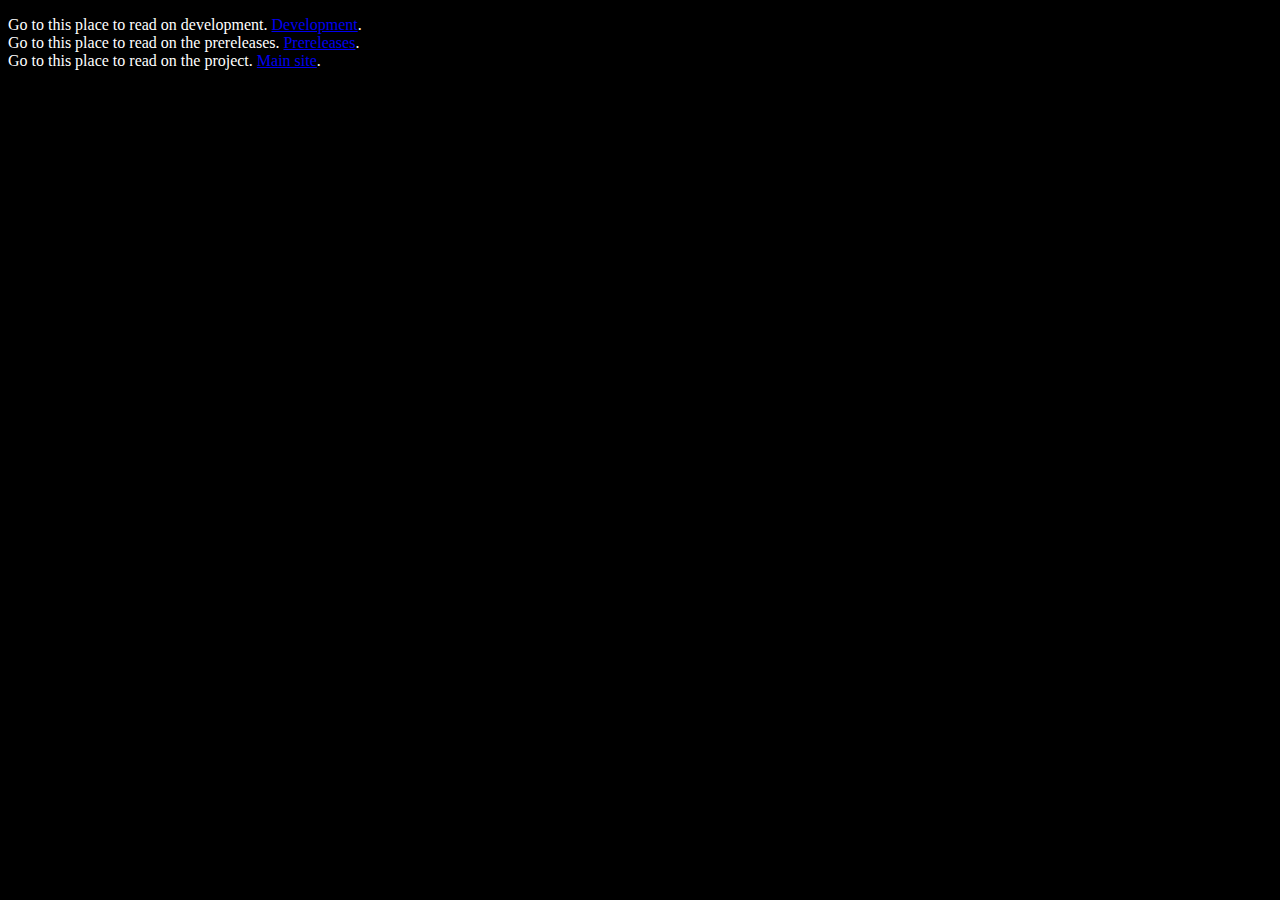
<file: index.html>
<!DOCTYPE HTML>
<html>
    <head>
        <link rel="stylesheet" href="Css.css" type="text/css"></link>
    </head>
    <body>
        <p>
            Go to this place to read on development. <a href="dev/">Development</a>. <br/>
            Go to this place to read on the prereleases. <a href="prerel/">Prereleases</a>. <br/>
            Go to this place to read on the project. <a href="master/">Main site</a>. <br/>
        </p>
    </body>
</html>
</file>
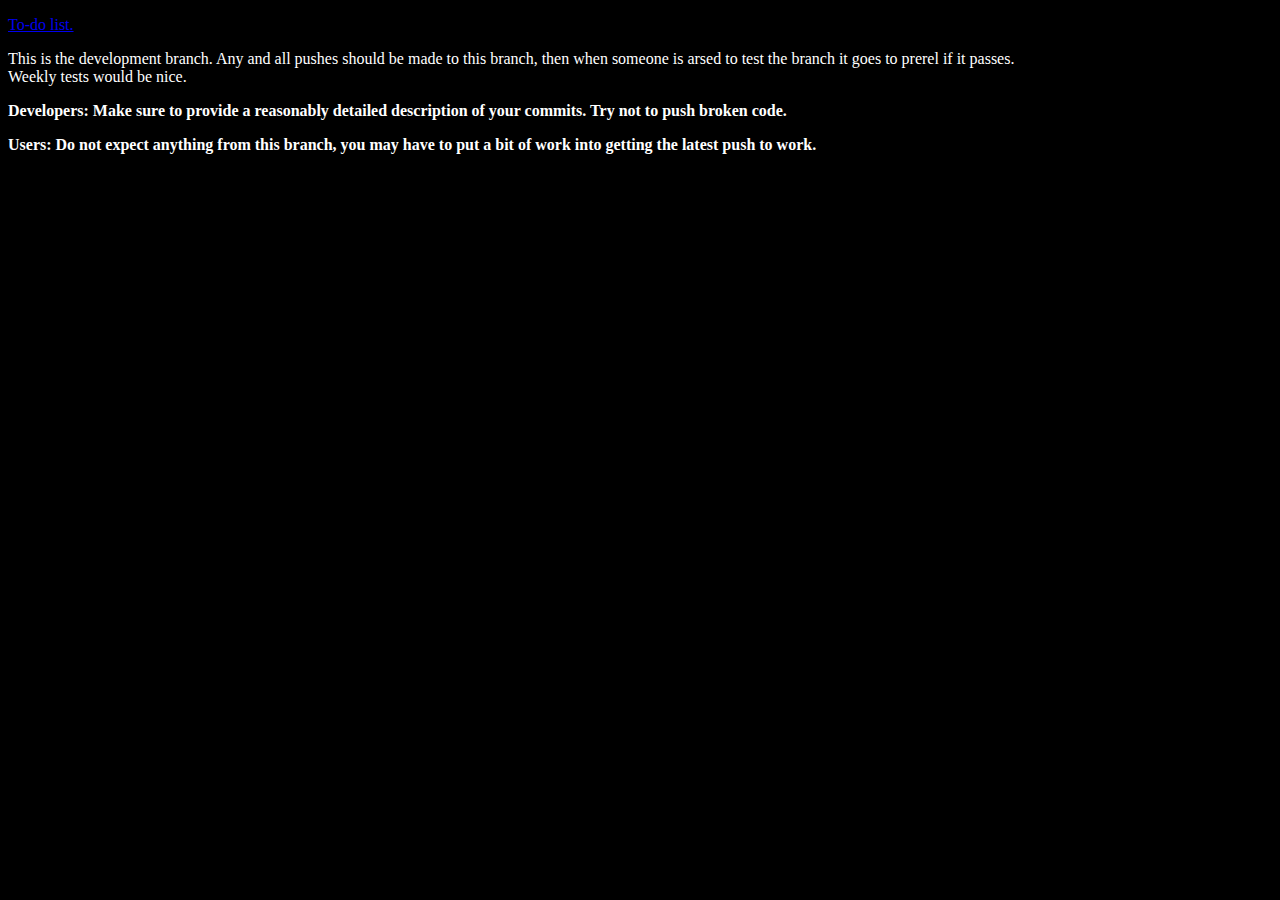
<file: dev/Index.html>
<!DOCTYPE HTML>
<!-- XML Compatible, you're welcome. -->
<!-- Edit README.html if you edit this one, mirror the two files, for now anyway. -->
<html>
    <head>
        <link rel="stylesheet" href="../Css.css" type="text/css"></link>
    </head>
    <body>
            <p>
                <a href="TODO.html">To-do list.</a>
            </p>
            <p>
                This is the development branch. Any and all pushes should be made to this branch, then when someone
                is arsed to test the branch it goes to prerel if it passes. <br/> Weekly tests would be nice.
            </p>
            <p style="font-weight: bold;">
                Developers: Make sure to provide a reasonably detailed description of your commits. Try not to push
                broken code.
            </p>
            <p style="font-weight: bold;">
                Users: Do not expect anything from this branch, you may have to put a bit of work into getting the latest
                push to work.
            </p>
    </body>
 </html>
</file>
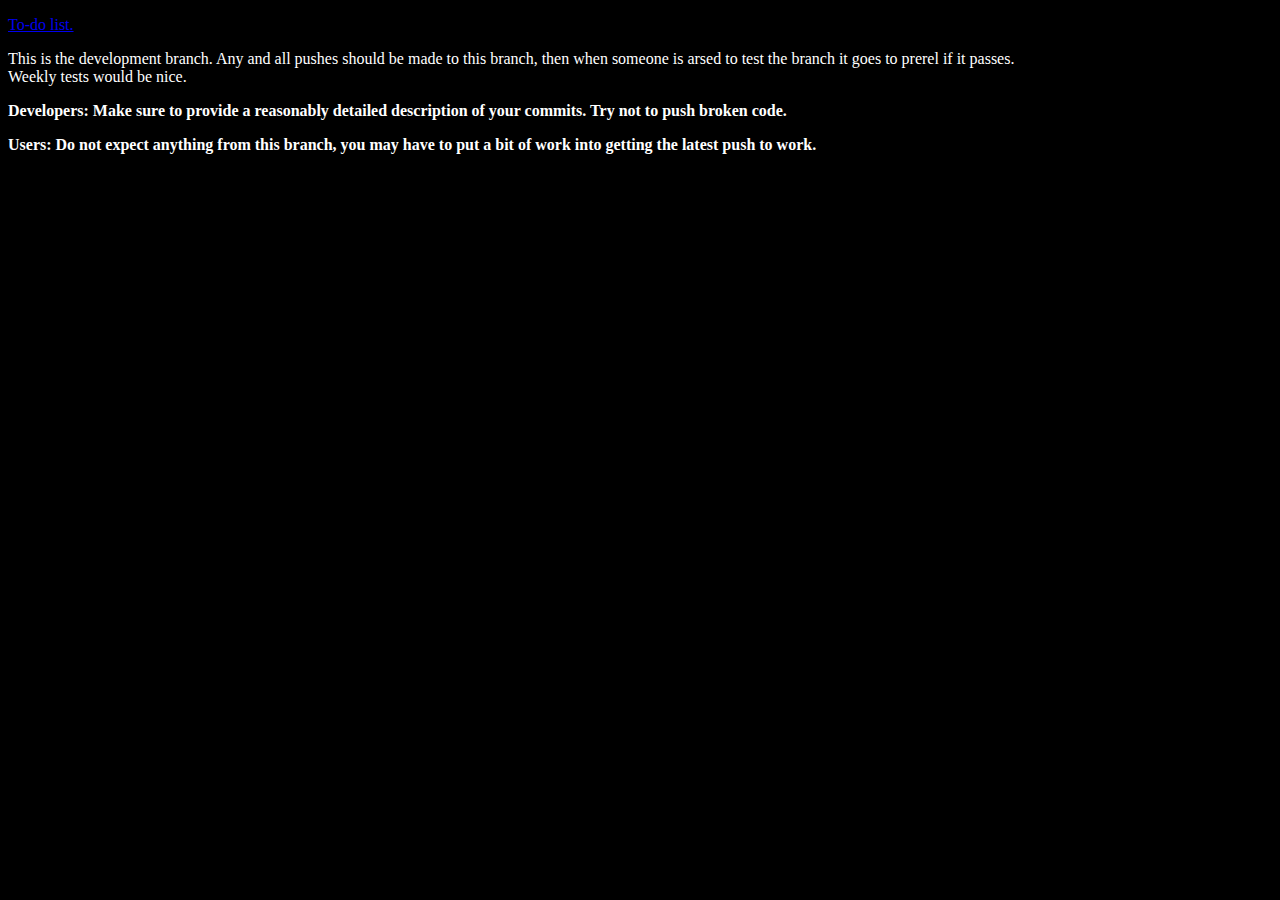
<file: dev/index.html>
<!DOCTYPE HTML>
<!-- XML Compatible, you're welcome. -->
<!-- Edit README.html if you edit this one, mirror the two files, for now anyway. -->
<html>
    <head>
        <link rel="stylesheet" href="../Css.css" type="text/css"></link>
    </head>
    <body>
            <p>
                <a href="TODO.html">To-do list.</a>
            </p>
            <p>
                This is the development branch. Any and all pushes should be made to this branch, then when someone
                is arsed to test the branch it goes to prerel if it passes. <br/> Weekly tests would be nice.
            </p>
            <p style="font-weight: bold;">
                Developers: Make sure to provide a reasonably detailed description of your commits. Try not to push
                broken code.
            </p>
            <p style="font-weight: bold;">
                Users: Do not expect anything from this branch, you may have to put a bit of work into getting the latest
                push to work.
            </p>
    </body>
 </html>
</file>
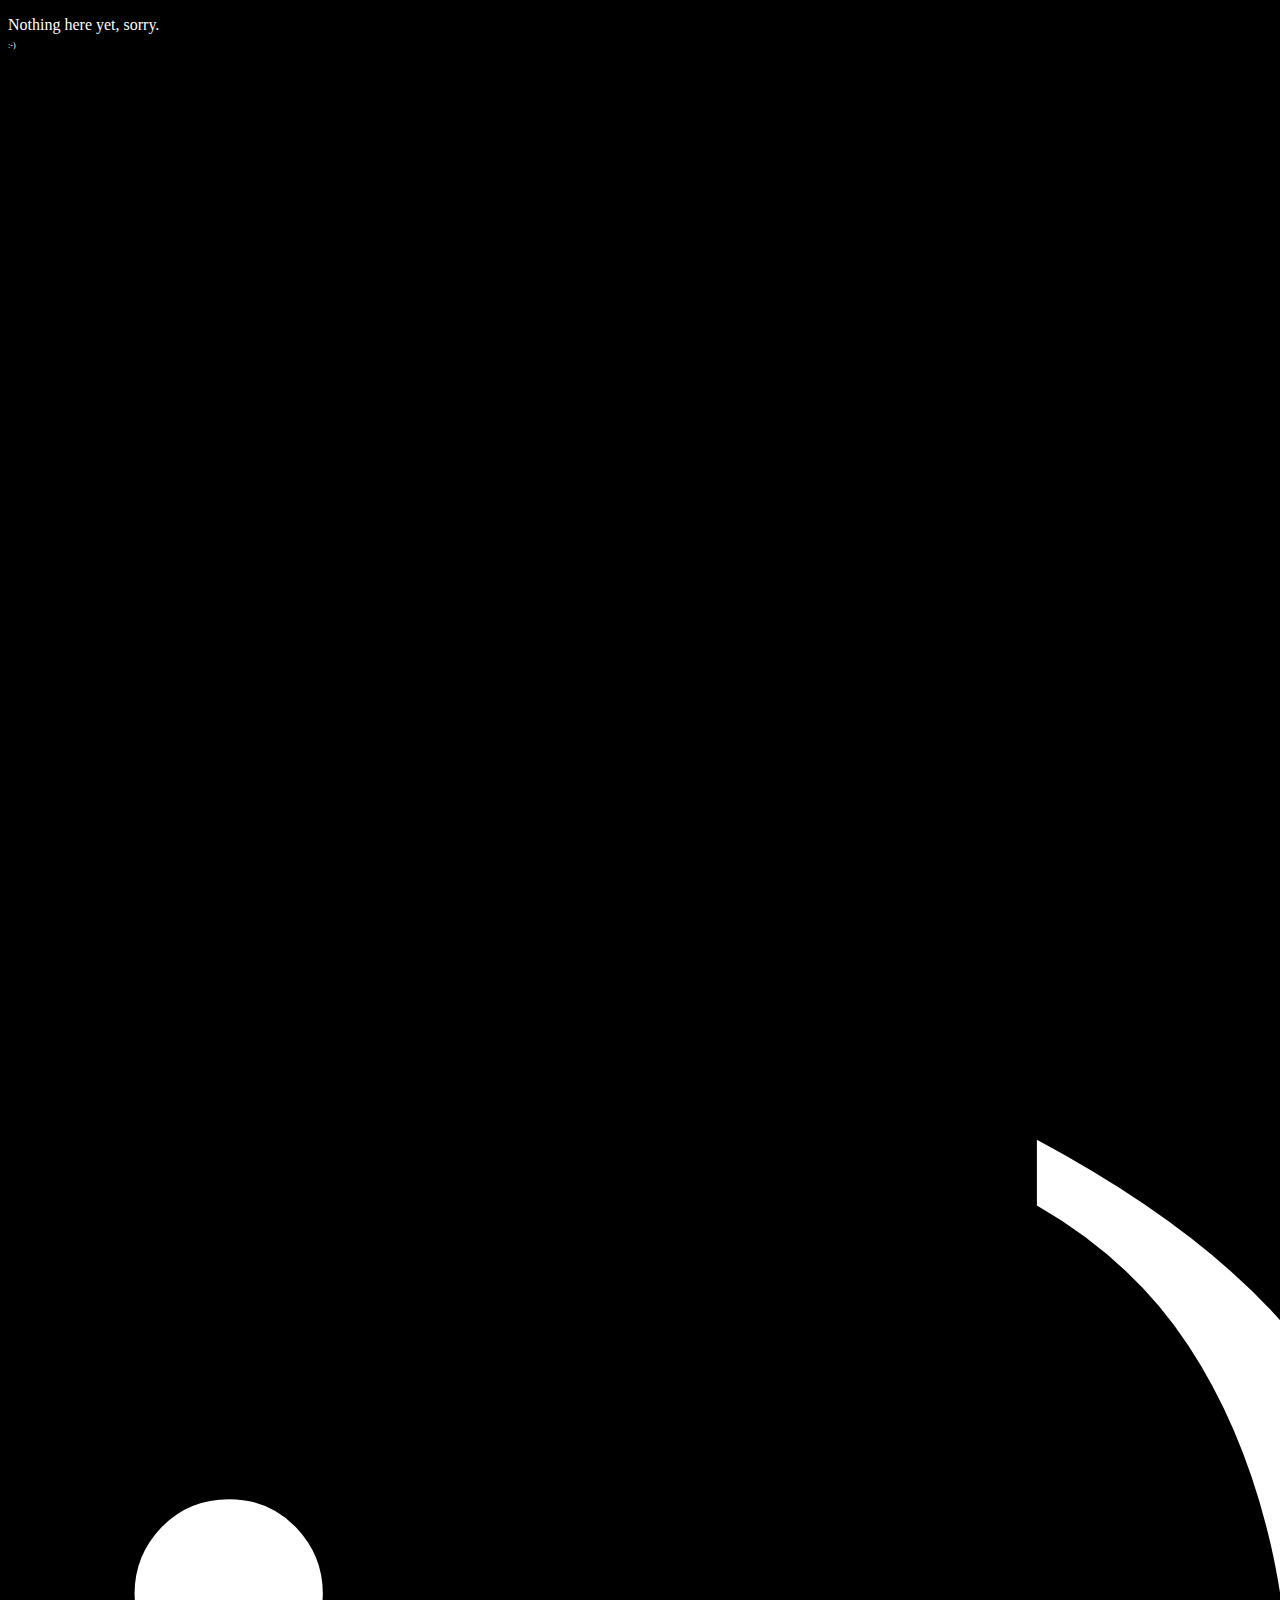
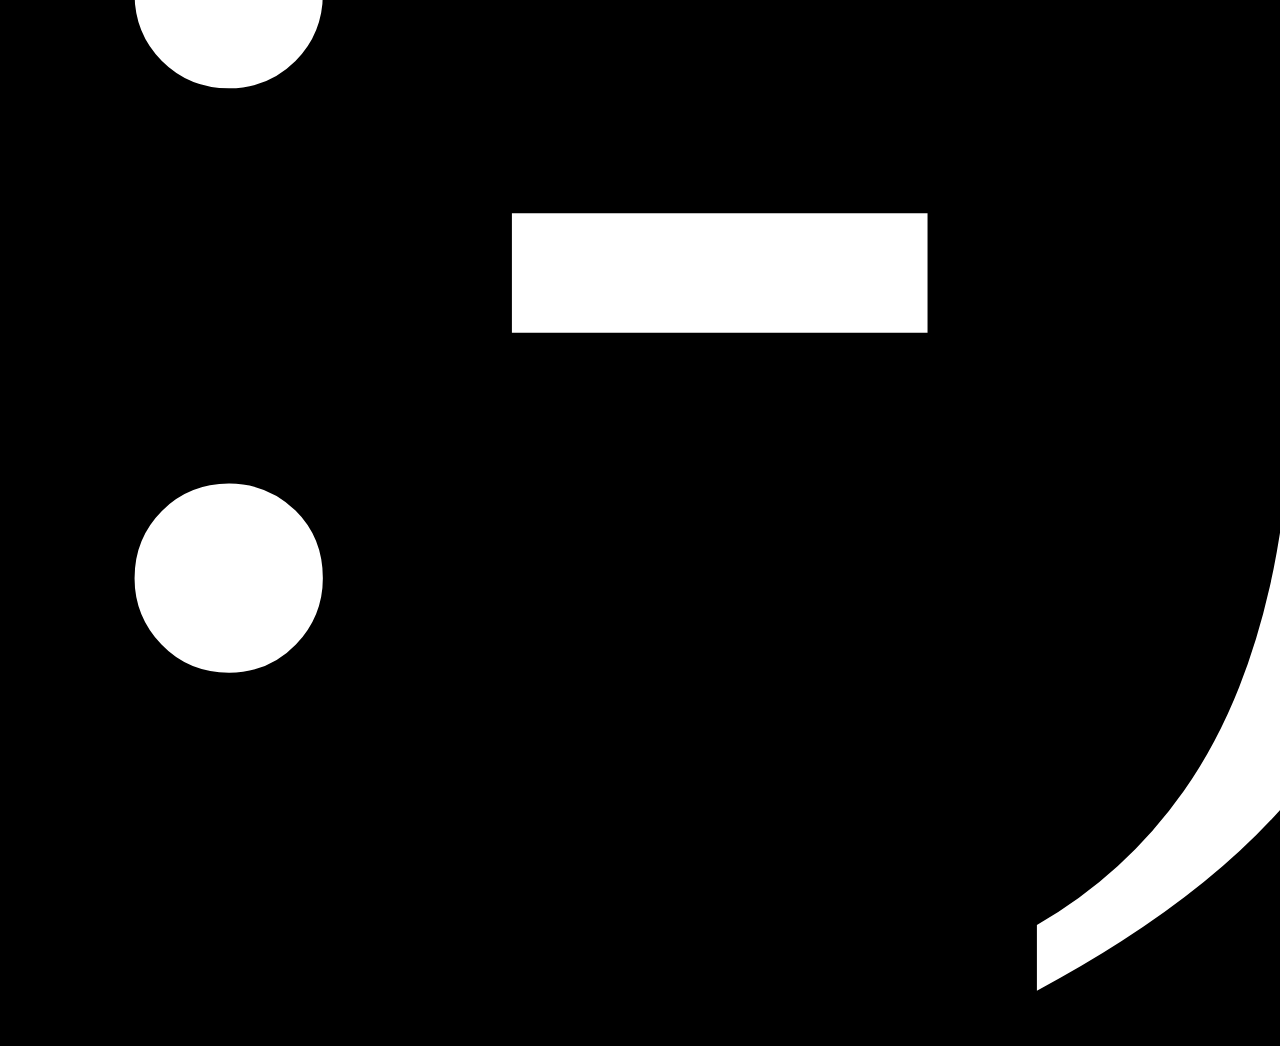
<file: master/Index.html>
<!DOCTYPE HTML>
<html>
    <head>
        <link rel="stylesheet" href="../Css.css" type="text/css"></link>
    </head>
    <body>
        <p>
            Nothing here yet, sorry.<br/>
            <a style="font-size: 8px;">:-)</a>
            <br/><br/><br/><br/><br/><br/><br/><br/><br/><br/><br/><br/><br/><br/><br/><br/><br/><br/><br/><br/><br/><br/><br/><br/><br/><br/><br/><br/><br/><br/><br/><br/><br/><br/><br/><br/><br/><br/><br/><br/><br/><br/>
            <a style="font-size: 100em">:-)</a>
        </p>
    </body>
</html>
</file>
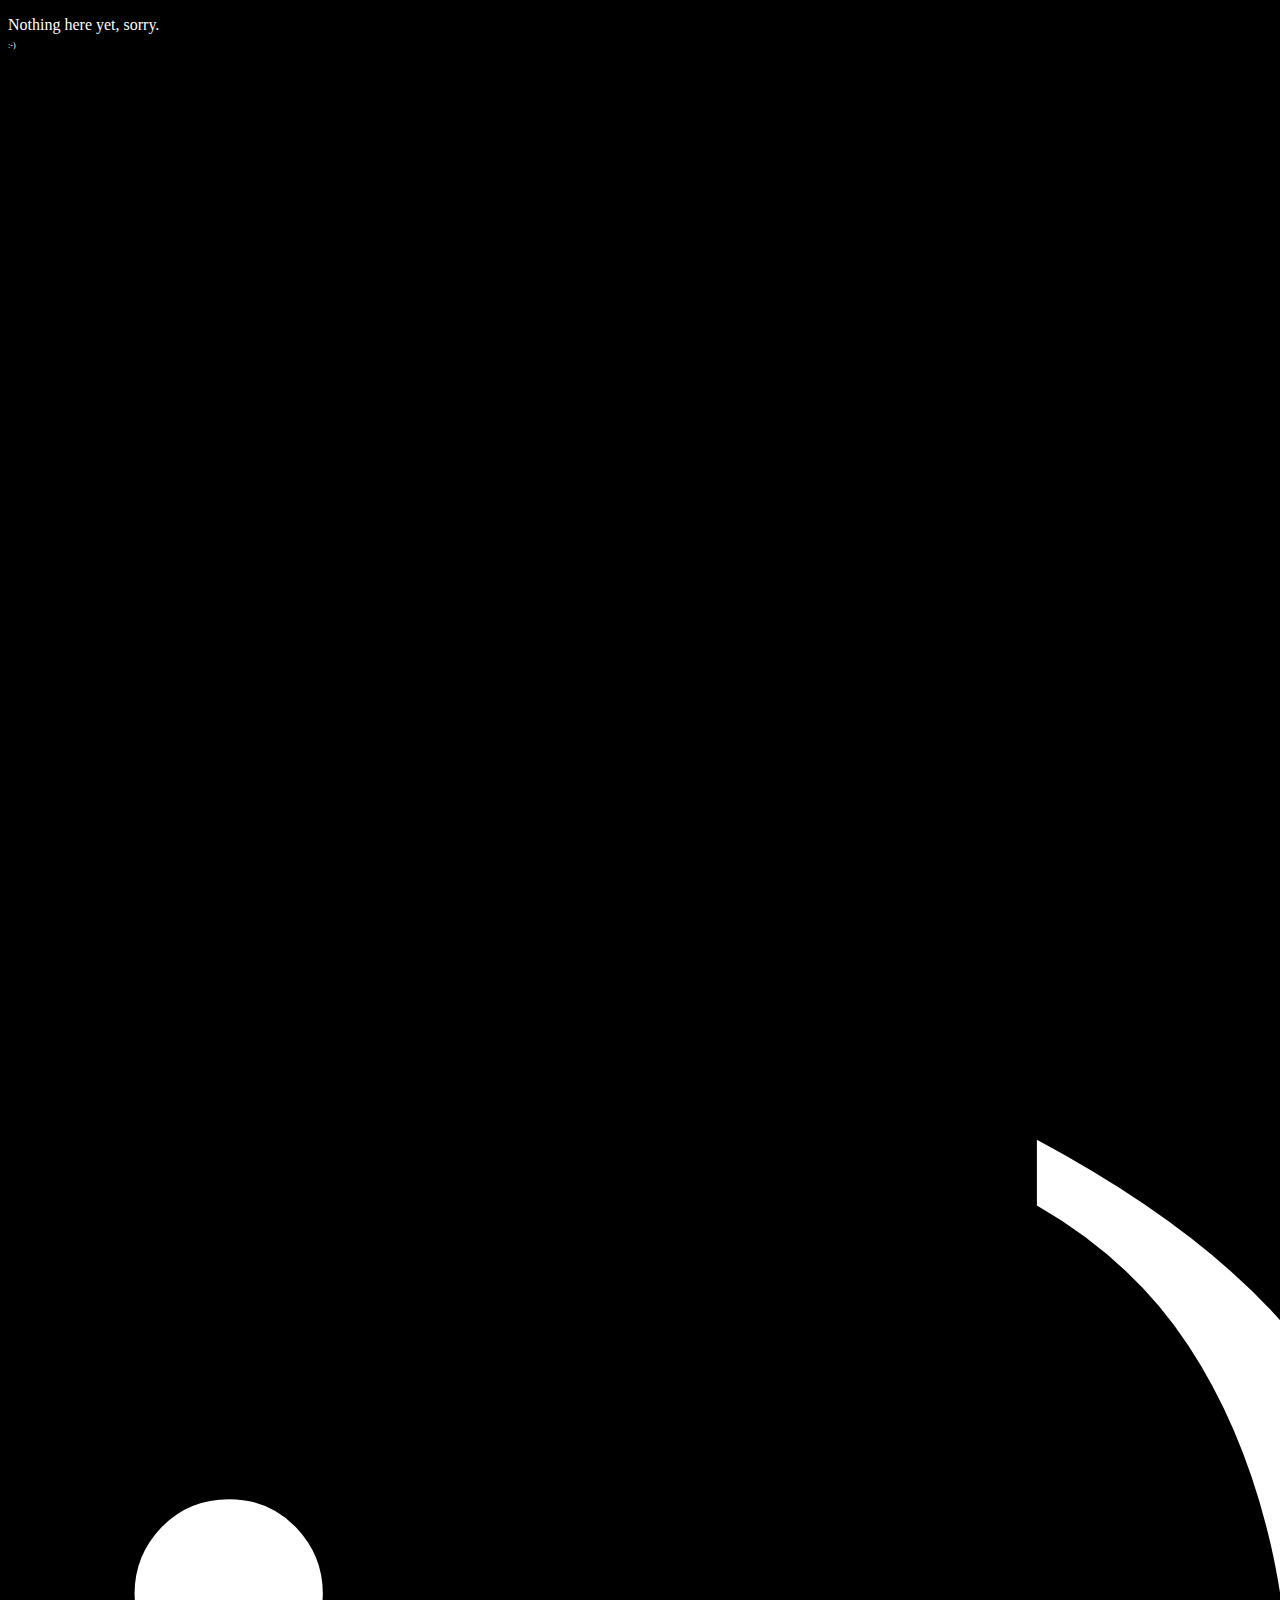
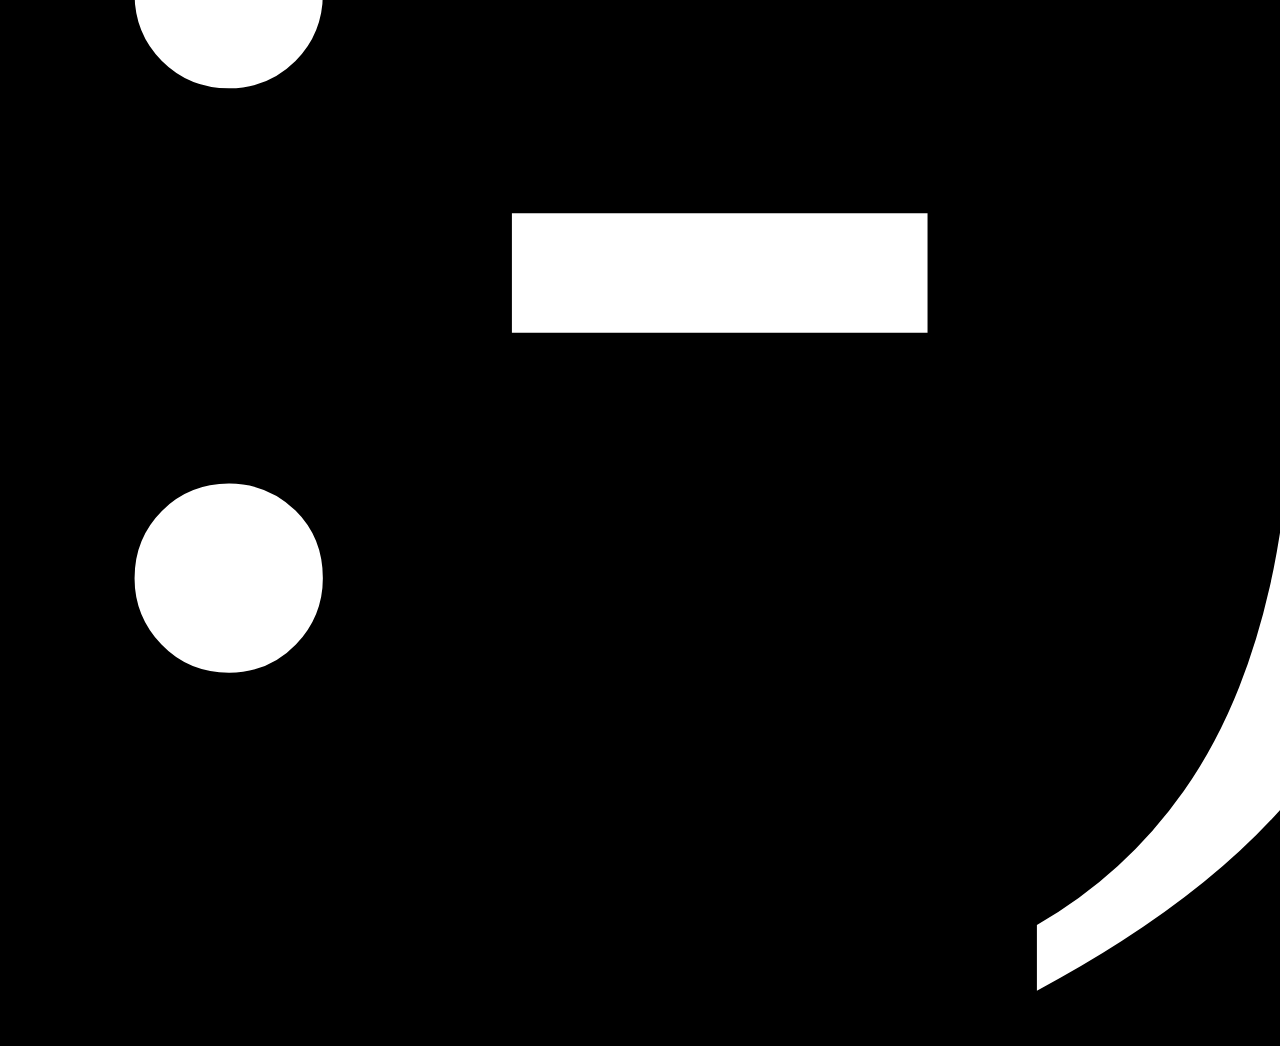
<file: master/index.html>
<!DOCTYPE HTML>
<html>
    <head>
        <link rel="stylesheet" href="../Css.css" type="text/css"></link>
    </head>
    <body>
        <p>
            Nothing here yet, sorry.<br/>
            <a style="font-size: 8px;">:-)</a>
            <br/><br/><br/><br/><br/><br/><br/><br/><br/><br/><br/><br/><br/><br/><br/><br/><br/><br/><br/><br/><br/><br/><br/><br/><br/><br/><br/><br/><br/><br/><br/><br/><br/><br/><br/><br/><br/><br/><br/><br/><br/><br/>
            <a style="font-size: 100em">:-)</a>
        </p>
    </body>
</html>
</file>
<file: Css.css>
body {background-color: #000000;}
p {color: #FFFFFF;}
#notstarted{color: #FF00FF;}
#onhold{color: #FF0000;}
#development{color: #FFFF00;}
#usable{color: #00FFFF;}
#testing{color: #00FF00;}
#complete{color: #0000FF;}
</file>
